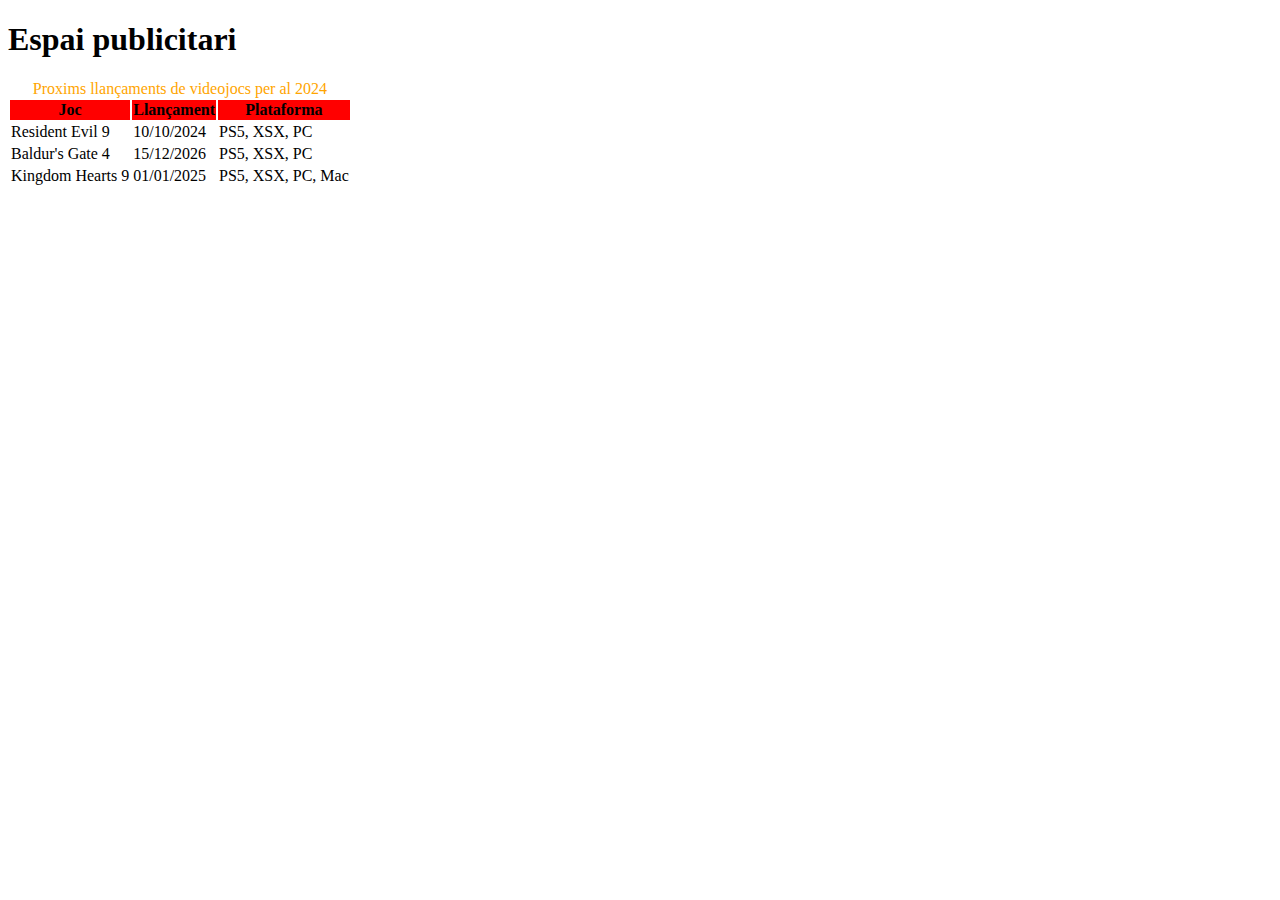
<file: taules.html>
<!DOCTYPE html>
<html lang="en">
<head>
    <meta charset="UTF-8">
    <title>taules</title>
    <link rel="stylesheet" href="estils.css">
</head>

<body>
<!--titol de la web de llançaments-->
  <h1>Espai publicitari</h1>
<!--aqui anirà la taula de llançaments-->
  <table>
    <!--titol de la taula-->
    <caption>Proxims llançaments de videojocs per al 2024</caption>
    <!--capçalera de la taula-->
    <tr>
      <th>Joc</th>
      <th>Llançament</th>
      <th>Plataforma</th>
    </tr>
    <!--llistes de la taula-->
    <tr>
      <td>Resident Evil 9</td>
      <td>10/10/2024</td>
      <td>PS5, XSX, PC</td>
    </tr>
    <tr>
      <td>Baldur's Gate 4</td>
      <td>15/12/2026</td>
      <td>PS5, XSX, PC</td>
    <tr>
      <td>Kingdom Hearts 9</td>
      <td>01/01/2025</td>
      <td>PS5, XSX, PC, Mac</td>
    </tr>
  </table>
</body>
</html>
</file>
<file: estils.css>
<!--estil del titol-->
h1  {
     color: green;
     text-align: center;
     font-weight: bold;
     }
<!estil de la taula-->
table, th, td  {
     border: 2px solid;
     border-collapse: collapse;
     }
th {
     text-align: center;
     font-weight: bold;
     background-color: red;
     }
caption {
    color: orange;
    }
</file>
